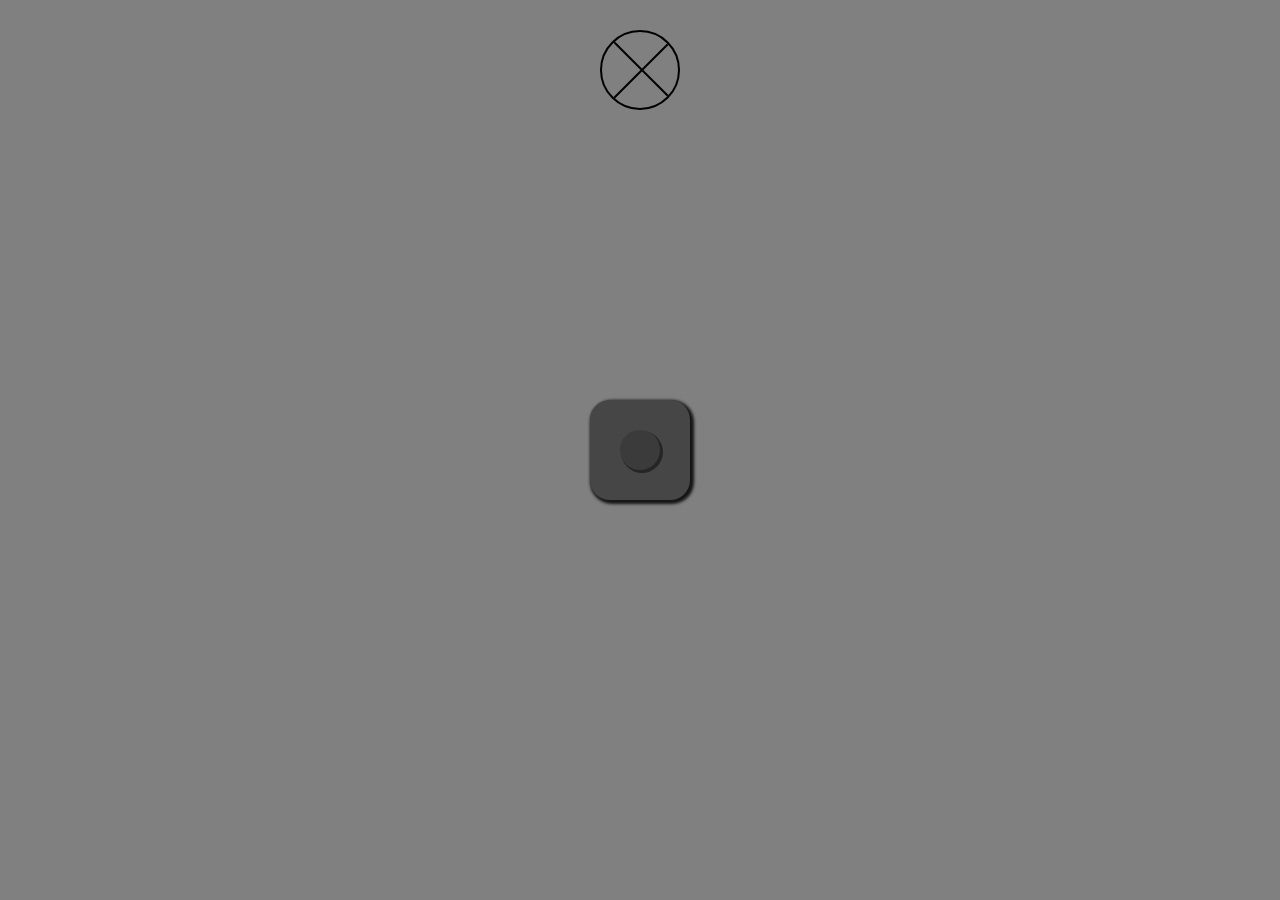
<file: clase10_servidor_async/data/index.html>
<!DOCTYPE html>
<html lang="en">
<head>
    <meta charset="UTF-8">
    <meta name="viewport" content="width=device-width, initial-scale=1.0">
    <title>Document</title>
    <link rel="stylesheet" href="style.css">
</head>
<style>
    body{
        background-color: grey;
    }

    #panel{
        display: flex;
        justify-content: center;
        align-items: center;
    }

    #led{
        width: 80px;
        height: 80px;
        border-radius: 100%;
        border: 2px solid;
        overflow: hidden;
        position: relative;
        margin-top: 30px;

        &::before, &::after{
            display: block;
            content: "";
            background-color: black;
            position: absolute;
            left:0;
            right:0;
            top:0;
            bottom:0;
            margin: auto;
            width: 80px;
            height: 2px;
        }

        &::before{
            transform: rotate(45deg);
        }
        &::after{
            
            transform: rotate(-45deg);
        }
    }

    #button{
        width: 100px;
        height: 100px;
        border-radius: 20px;
        box-shadow: 2px 2px 3px 2px rgb(21, 21, 21);
        position: absolute;
        left:0;
        right:0;
        top:0;
        bottom:0;
        margin:auto;
        background-color: rgb(70, 70, 70);

        &::after{
            width: 40px;
            height: 40px;
            display: block;
            content:"";
            border-radius: 100%;
            position: absolute;
            left:0;
            right:0;
            top:0;
            bottom:0;
            background-color: rgb(59, 59, 59);
            box-shadow: 2px 2px 0px 1px rgb(37, 37, 37);
            margin:auto;
        }
    }


    #button.activado{
        
        &::after{
            background-color: red;
            top:2px;
            bottom: -2px;
            left:1px;
            right: -1px;
            box-shadow: 1px 0px 0px 1px rgb(37, 37, 37);
        }
    }
    
</style>
<body style="height:100vh">
    <header style="background-color: white;">
        <!--<a href="index.html">AUTITO</a>-->
        <!--<a href="led.html">LED</a>-->
    </header>
    <div id="panel">
        <div id="led"></div>
        <div id="button"></div>
    </div>
</body>
<script>
    var boton_activado = false;

    var boton = document.querySelector("#button")
    var led = document.querySelector("#led")

    boton.onclick = ()=>{
        turnOffLed();
    }


    function turnOffLed(){

        boton_activado = !boton_activado

        //status_led = boton_activado //1 o 0
        var status_led = boton_activado ? 1 : 0;
        fetch(`/led_turnOff?led_status=${status_led ? 1:0}`)
         .then(response=>response.json())
        new Promise(resolve=>resolve())
        .then(response=>{
            if(boton_activado){
                boton.classList.add("activado");
                led.style.background = "yellow"

            }else{
                boton.classList.remove("activado") 
                led.style.background = "none"

            }
        })
        .catch((e)=>{
            boton_activado = !boton_activado //si falla, vuelve a como estaba
            console.log(`Hubo un error: ${e.message}`)
        });


    }
</script>
</html>
</file>
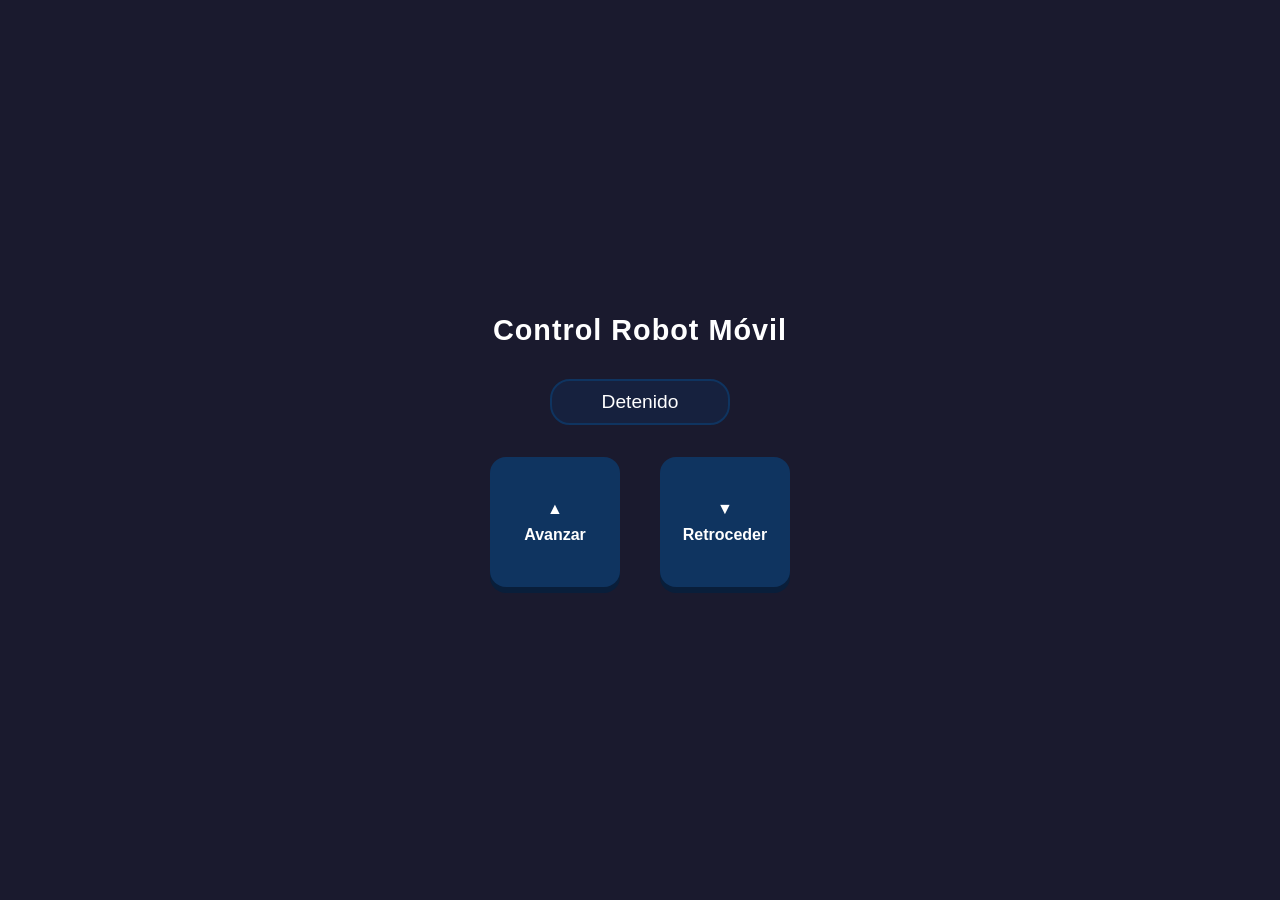
<file: clase10_tp6/data/index.html>
<!DOCTYPE html>
<html lang="es">
<head>
  <meta charset="UTF-8">
  <meta name="viewport" content="width=device-width, initial-scale=1.0">
  <title>Control Robot Móvil</title>
  <link rel="stylesheet" href="style.css">
</head>
<body>
  <div id="main">
    <h1>Control Robot Móvil</h1>

    <div id="estado">Detenido</div>

    <div id="controles">
      <button id="btn-avanzar" class="btn" onclick="toggleBtn(1)">
        ▲<br>Avanzar
      </button>
      <button id="btn-retroceder" class="btn" onclick="toggleBtn(2)">
        ▼<br>Retroceder
      </button>
    </div>
  </div>

  <script>
    // Variables lógicas del estado de cada pulsador
    var btn1 = false;
    var btn2 = false;

    var btnAvanzar    = document.getElementById("btn-avanzar");
    var btnRetroceder = document.getElementById("btn-retroceder");
    var estadoDiv     = document.getElementById("estado");

    function toggleBtn(num) {
      if (num === 1) {
        btn1 = !btn1;
        if (btn1) btn2 = false;   // exclusión mutua
      } else {
        btn2 = !btn2;
        if (btn2) btn1 = false;   // exclusión mutua
      }
      enviarEstado(num);
    }

    function enviarEstado(num) {
      var state = num === 1 ? (btn1 ? 1 : 0) : (btn2 ? 1 : 0);
      fetch(`/btn${num}?state=${state}`)
        .then(r => r.json())
        .then(data => {
          // El servidor puede corregir la exclusión mutua; sincronizar UI con su respuesta
          btn1 = data.btn1;
          btn2 = data.btn2;
          actualizarUI();
        })
        .catch(e => {
          // Revertir si falla la comunicación
          if (num === 1) btn1 = !btn1;
          else           btn2 = !btn2;
          console.error("Error de comunicación:", e.message);
        });
    }

    function actualizarUI() {
      btnAvanzar.classList.toggle("activo", btn1);
      btnRetroceder.classList.toggle("activo", btn2);

      if (btn1)      estadoDiv.textContent = "Avanzando";
      else if (btn2) estadoDiv.textContent = "Retrocediendo";
      else           estadoDiv.textContent = "Detenido";
    }
  </script>
</body>
</html>
</file>
<file: clase10_servidor_async/data/style.css>
* {
  border: 0;
  box-sizing: border-box;
  margin: 0;
  padding: 0;
}

body{
    background-color: black;
    overscroll-behavior: contain;
}

#main {
    color: white;
    align-items: center;
    display: flex;
    height: 100vh;
    justify-content: center;
    flex-direction: column;
    margin: auto;
    width: 100vw;
    max-height: 90vh;
    overflow: hidden;
}

#view {
  position: absolute;
  bottom: 0;
  left: 0;
  width: 100vw;
  text-align: center;
  padding-bottom: 24px;
}

#view iframe {
  width: 80vw;
  height: 45vw;
  max-width: 800px;
  max-height: 450px;
  min-width: 320px;
  min-height: 180px;
}

#wrapper {
  border: 1px solid white;
  border-radius: 100%;
  padding: 50px;
  width: 200px;
  height: 200px;
  position: absolute;
  top: 60px;
  z-index: 5;
  -webkit-touch-callout: none;
  -webkit-user-select: none;
  -moz-user-select: none;
  -ms-user-select: none;
  user-select: none;
  touch-action: none;
}

.joystick-line {
  position: absolute;
  width: 15px;
  background-color: white;
  transform-origin: bottom center;
  top: 50%;
  left: 50%;
  transform: translate(-50%, -100%);
  z-index: 1;
  will-change: transform, height;
}

.joystick-center {
  position: absolute;
  width: 30px;
  height: 30px;
  background-color: white;
  border-radius: 100%;
  top: 50%;
  left: 50%;
  transform: translate(-50%, -50%);
  z-index: 2;
}

.joystick {
  background-color: blue;
  border-radius: 100%;
  cursor: pointer;
  height: 100%;
  user-select: none;
  -webkit-user-select: none;
  -moz-user-select: none;
  -ms-user-select: none;
  width: 100%;
  position: relative;
  z-index: 3;
  will-change: transform;
  backface-visibility: hidden;
  -webkit-backface-visibility: hidden;
  -webkit-touch-callout: none;
  -webkit-tap-highlight-color: transparent;
  touch-action: none;
}
</file>
<file: clase10_tp6/data/style.css>
* {
  box-sizing: border-box;
  margin: 0;
  padding: 0;
}

body {
  background-color: #1a1a2e;
  font-family: Arial, sans-serif;
  color: white;
}

#main {
  display: flex;
  flex-direction: column;
  align-items: center;
  justify-content: center;
  height: 100vh;
  gap: 32px;
}

h1 {
  font-size: 1.8rem;
  letter-spacing: 1px;
}

#estado {
  font-size: 1.2rem;
  padding: 10px 28px;
  border-radius: 20px;
  background-color: #16213e;
  border: 2px solid #0f3460;
  min-width: 180px;
  text-align: center;
  transition: background-color 0.2s;
}

#controles {
  display: flex;
  gap: 40px;
}

.btn {
  width: 130px;
  height: 130px;
  border-radius: 16px;
  border: none;
  background-color: #0f3460;
  color: white;
  font-size: 1rem;
  font-weight: bold;
  cursor: pointer;
  box-shadow: 0 6px 0 #091e3a;
  transition: background-color 0.15s, box-shadow 0.1s, transform 0.1s;
  line-height: 1.6;
}

.btn:active {
  box-shadow: 0 2px 0 #091e3a;
  transform: translateY(4px);
}

.btn.activo {
  background-color: #e94560;
  box-shadow: 0 6px 0 #a01535;
}

.btn.activo:active {
  box-shadow: 0 2px 0 #a01535;
  transform: translateY(4px);
}
</file>
